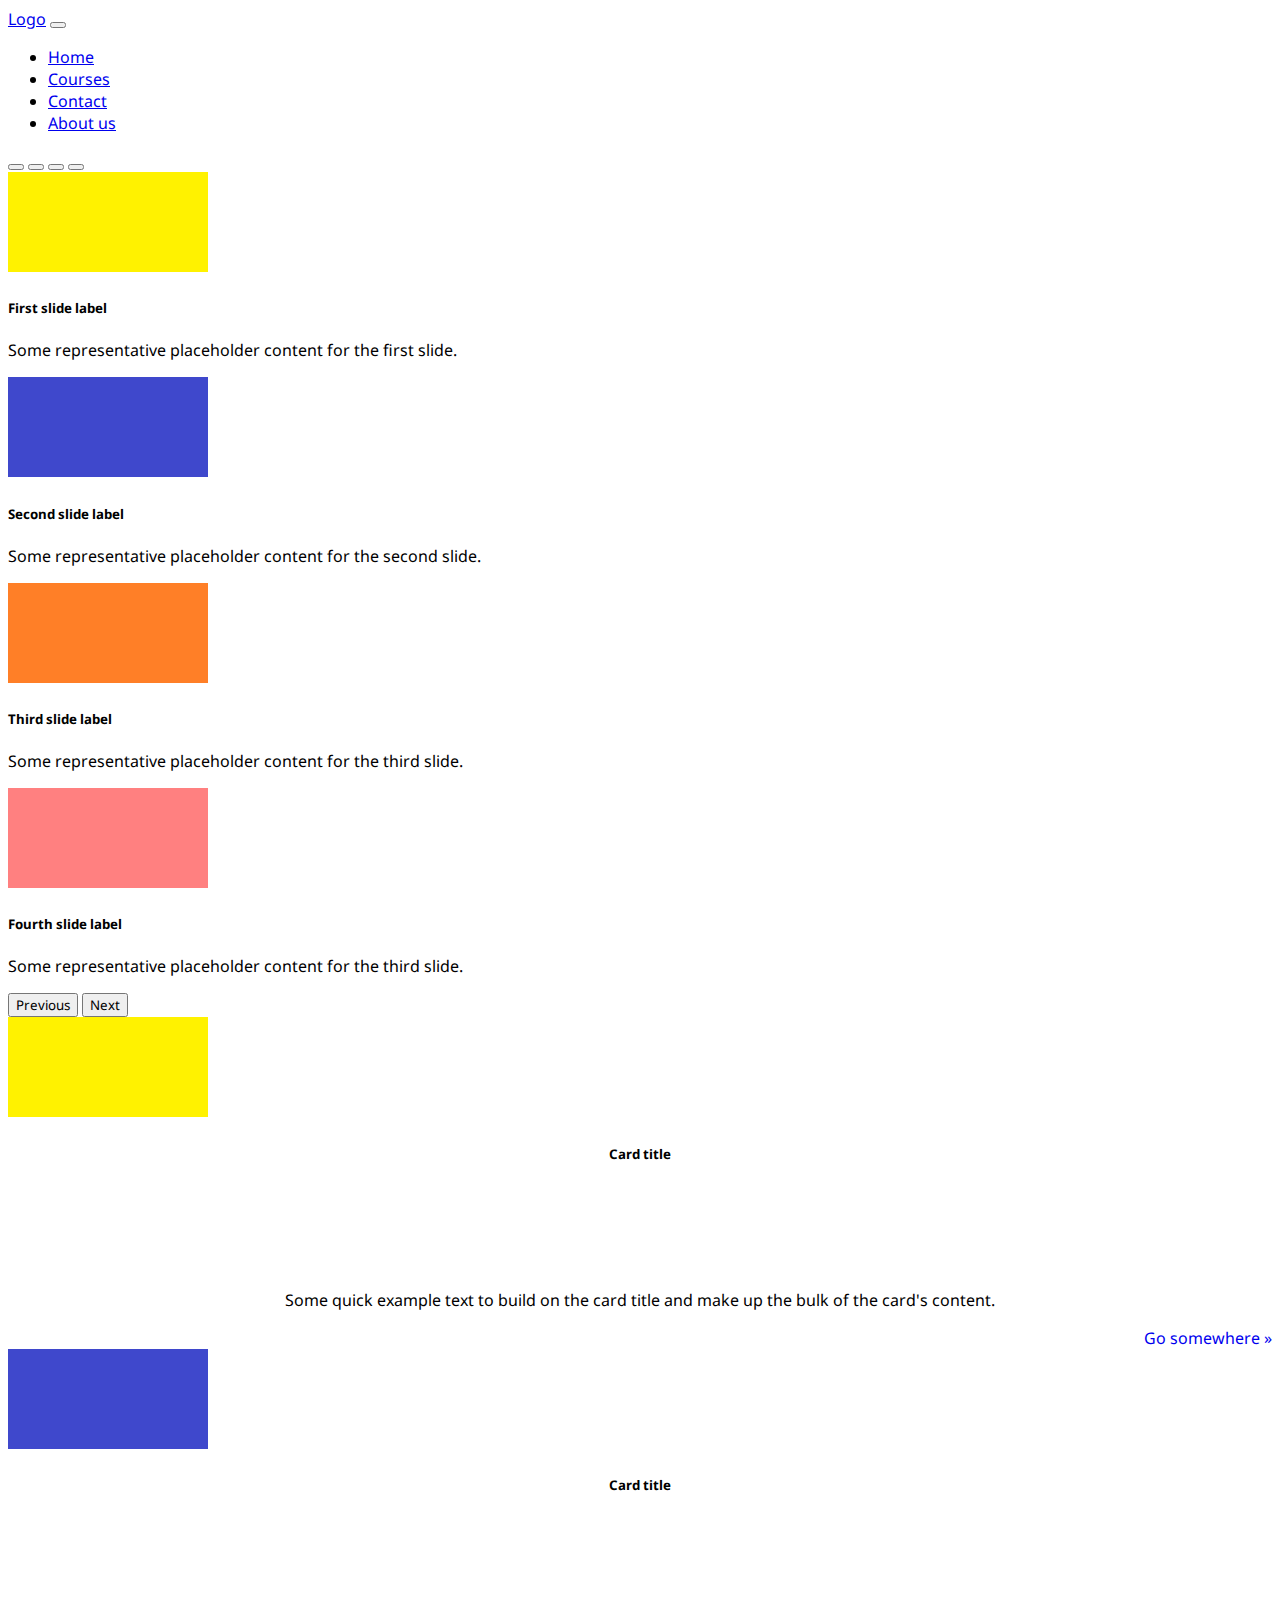
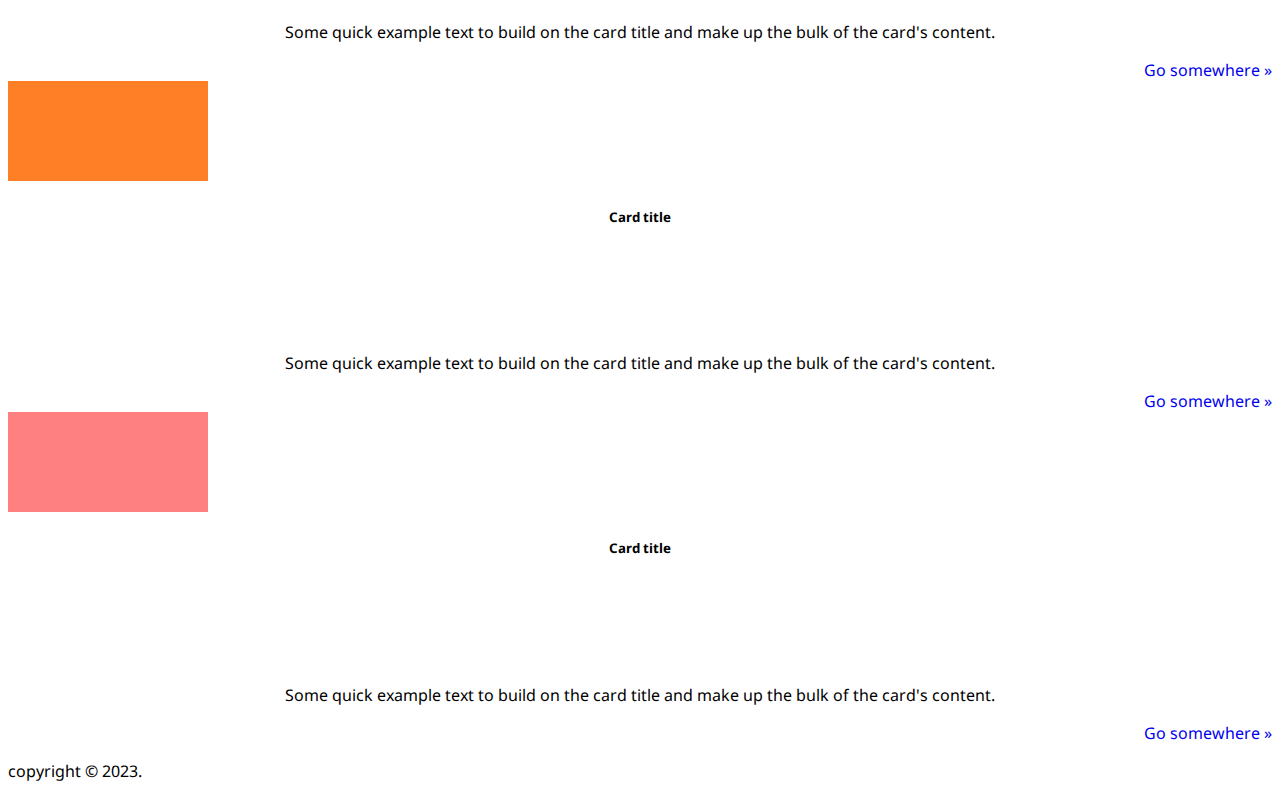
<file: index.html>
<!DOCTYPE html>
<html lang="en">
  <head>
    <meta charset="utf-8" />
    <meta name="viewport" content="width=device-width, initial-scale=1" />
    <title>Simple Project</title>
    <link
      href="https://cdn.jsdelivr.net/npm/bootstrap@5.3.2/dist/css/bootstrap.min.css"
      rel="stylesheet"
      integrity="sha384-T3c6CoIi6uLrA9TneNEoa7RxnatzjcDSCmG1MXxSR1GAsXEV/Dwwykc2MPK8M2HN"
      crossorigin="anonymous"
    />
    <link rel="preconnect" href="https://fonts.googleapis.com" />
    <link rel="preconnect" href="https://fonts.gstatic.com" crossorigin />
    <link
      href="https://fonts.googleapis.com/css2?family=Eczar&family=Inter&family=Josefin+Sans&family=Noto+Sans&display=swap"
      rel="stylesheet"
    />
    <link rel="stylesheet" href="styles.css" />
  </head>
  <body>
    <!-- navbar section -->
    <nav class="navbar navbar-expand-lg bg-light shadow-lg sticky-top">
      <div class="container-fluid">
        <a class="navbar-brand" href="#">Logo</a>
        <button
          class="navbar-toggler"
          type="button"
          data-bs-toggle="collapse"
          data-bs-target="#navbarSupportedContent"
          aria-controls="navbarSupportedContent"
          aria-expanded="false"
          aria-label="Toggle navigation"
        >
          <span class="navbar-toggler-icon"></span>
        </button>
        <div class="collapse navbar-collapse" id="navbarSupportedContent">
          <ul class="navbar-nav ms-auto mb-2 mb-lg-0">
            <li class="nav-item">
              <a class="nav-link active" aria-current="page" href="#">Home</a>
            </li>
            <li class="nav-item">
              <a class="nav-link" href="#">Courses</a>
            </li>
            <li class="nav-item">
              <a class="nav-link" href="#">Contact</a>
            </li>
            <li class="nav-item">
              <a class="nav-link" href="#">About us</a>
            </li>
          </ul>
        </div>
      </div>
    </nav>

    <!-- carousel section -->
    <div id="carouselExampleCaptions" class="carousel slide w-50 mx-auto mt-5">
      <div class="carousel-indicators">
        <button
          type="button"
          data-bs-target="#carouselExampleCaptions"
          data-bs-slide-to="0"
          class="active"
          aria-current="true"
          aria-label="Slide 1"
        ></button>
        <button
          type="button"
          data-bs-target="#carouselExampleCaptions"
          data-bs-slide-to="1"
          aria-label="Slide 2"
        ></button>
        <button
          type="button"
          data-bs-target="#carouselExampleCaptions"
          data-bs-slide-to="2"
          aria-label="Slide 3"
        ></button>
        <button
          type="button"
          data-bs-target="#carouselExampleCaptions"
          data-bs-slide-to="3"
          aria-label="Slide 4"
        ></button>
      </div>
      <div class="carousel-inner">
        <div class="carousel-item active">
          <img src="images/1.png" class="d-block w-100" alt="..." />
          <div class="carousel-caption d-none d-md-block">
            <h5>First slide label</h5>
            <p>Some representative placeholder content for the first slide.</p>
          </div>
        </div>
        <div class="carousel-item">
          <img src="images/2.png" class="d-block w-100" alt="..." />
          <div class="carousel-caption d-none d-md-block">
            <h5>Second slide label</h5>
            <p>Some representative placeholder content for the second slide.</p>
          </div>
        </div>
        <div class="carousel-item">
          <img src="images/3.png" class="d-block w-100" alt="..." />
          <div class="carousel-caption d-none d-md-block">
            <h5>Third slide label</h5>
            <p>Some representative placeholder content for the third slide.</p>
          </div>
        </div>
        <div class="carousel-item">
          <img src="images/4.png" class="d-block w-100" alt="..." />
          <div class="carousel-caption d-none d-md-block">
            <h5>Fourth slide label</h5>
            <p>Some representative placeholder content for the third slide.</p>
          </div>
        </div>
      </div>
      <button
        class="carousel-control-prev"
        type="button"
        data-bs-target="#carouselExampleCaptions"
        data-bs-slide="prev"
      >
        <span class="carousel-control-prev-icon" aria-hidden="true"></span>
        <span class="visually-hidden">Previous</span>
      </button>
      <button
        class="carousel-control-next"
        type="button"
        data-bs-target="#carouselExampleCaptions"
        data-bs-slide="next"
      >
        <span class="carousel-control-next-icon" aria-hidden="true"></span>
        <span class="visually-hidden">Next</span>
      </button>
    </div>

    <!-- card section -->
    <div class="container mt-5">
      <div class="row">
        <div class="col-md-6 col-lg-3 mt-2">
          <div class="card">
            <img src="images/1.png" class="card-img-top" alt="..." />
            <div class="card-body">
              <h5 class="card-title">Card title</h5>
              <p class="card-text">
                Some quick example text to build on the card title and make up
                the bulk of the card's content.
              </p>
              <a href="#" class="btn">Go somewhere &#187;</a>
            </div>
          </div>
        </div>
        <div class="col-md-6 col-lg-3 mt-2">
          <div class="card">
            <img src="images/2.png" class="card-img-top" alt="..." />
            <div class="card-body">
              <h5 class="card-title">Card title</h5>
              <p class="card-text">
                Some quick example text to build on the card title and make up
                the bulk of the card's content.
              </p>
              <a href="#" class="btn">Go somewhere &#187;</a>
            </div>
          </div>
        </div>
        <div class="col-md-6 col-lg-3 mt-2">
          <div class="card">
            <img src="images/3.png" class="card-img-top" alt="..." />
            <div class="card-body">
              <h5 class="card-title">Card title</h5>
              <p class="card-text">
                Some quick example text to build on the card title and make up
                the bulk of the card's content.
              </p>
              <a href="#" class="btn">Go somewhere &#187;</a>
            </div>
          </div>
        </div>
        <div class="col-md-6 col-lg-3 mt-2">
          <div class="card">
            <img src="images/4.png" class="card-img-top" alt="..." />
            <div class="card-body">
              <h5 class="card-title">Card title</h5>
              <p class="card-text">
                Some quick example text to build on the card title and make up
                the bulk of the card's content.
              </p>
              <a href="#" class="btn">Go somewhere &#187;</a>
            </div>
          </div>
        </div>
      </div>
    </div>

    <!-- footer section -->
    <footer class="bg-light py-3 text-center text-muted">
      <p>copyright &copy; 2023.</p>
    </footer>

    <script
      src="https://cdn.jsdelivr.net/npm/bootstrap@5.3.2/dist/js/bootstrap.bundle.min.js"
      integrity="sha384-C6RzsynM9kWDrMNeT87bh95OGNyZPhcTNXj1NW7RuBCsyN/o0jlpcV8Qyq46cDfL"
      crossorigin="anonymous"
    ></script>
  </body>
</html>
</file>
<file: styles.css>
* {
    font-family: 'Noto Sans', sans-serif;
}
.card{
    border-radius: 0%;
    img{ border-radius: 0%;}
    h5{ text-align: center;}
    p{
        text-align: center;
        margin-top: 10%;
    }
}
.btn{
    text-decoration: none;
    display: flex;
    justify-content: flex-end;
}
</file>
